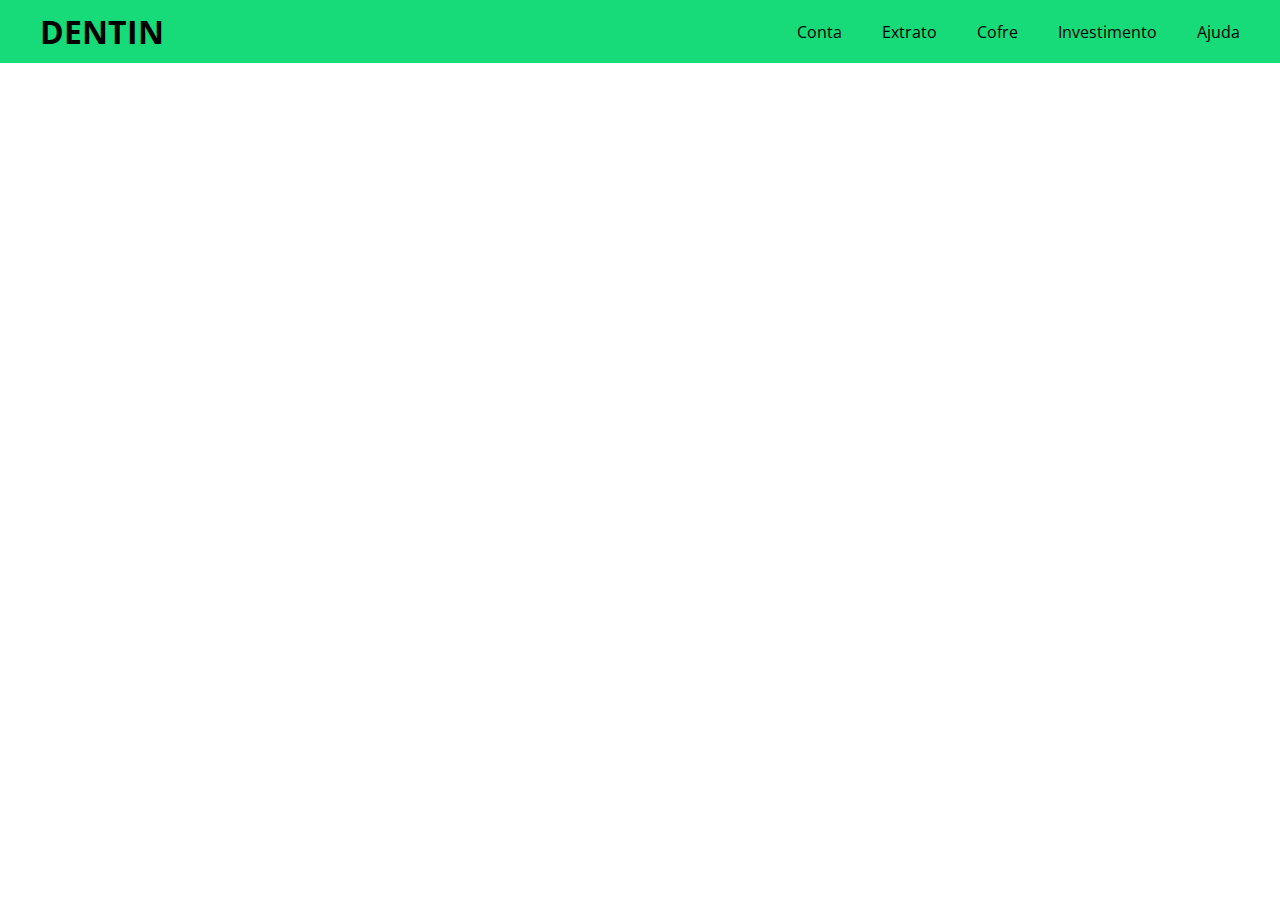
<file: BANCO/index.html>
<!DOCTYPE html>
<html lang="en">

<head>
    <meta charset="UTF-8">
    <meta http-equiv="X-UA-Compatible" content="IE=edge">
    <meta name="viewport" content="width=device-width, initial-scale=1.0">
    <link rel="stylesheet" href="./css/style.css">
    <style>
        @import url('https://fonts.googleapis.com/css2?family=Open+Sans:wght@600&display=swap');
        </style>
    <title>Dentin</title>
</head>

<body>
    <header>
        <h1>DENTIN</h1>
        <ul>
            <li>
                <a href="">Conta</a>
            </li>
            <li>
                <a href="">Extrato</a>
            </li>
            <li>
                <a href="">Cofre</a>
            </li>
            <li>
                <a href="">Investimento</a>
            </li>
            <li>
                <a href="">Ajuda</a>
            </li>
        </ul>
    </header>
</body>

</html>
</file>
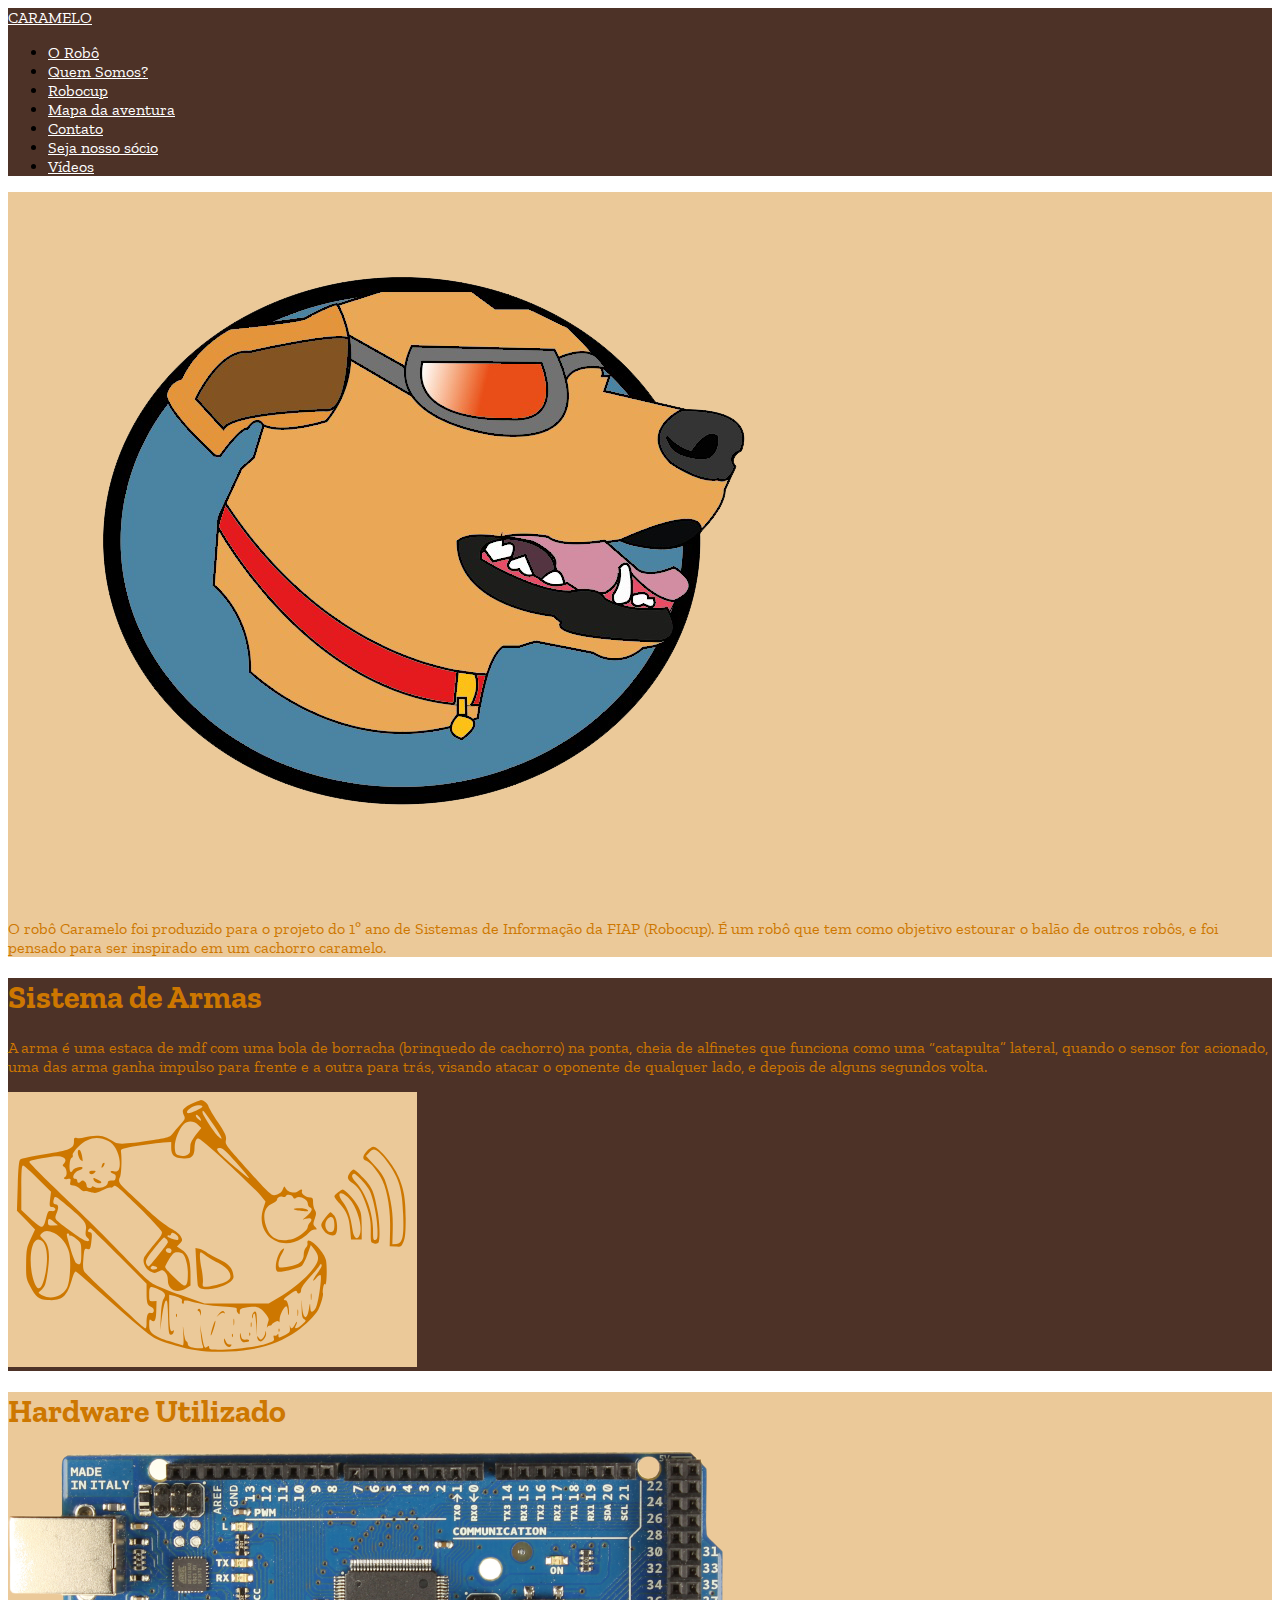
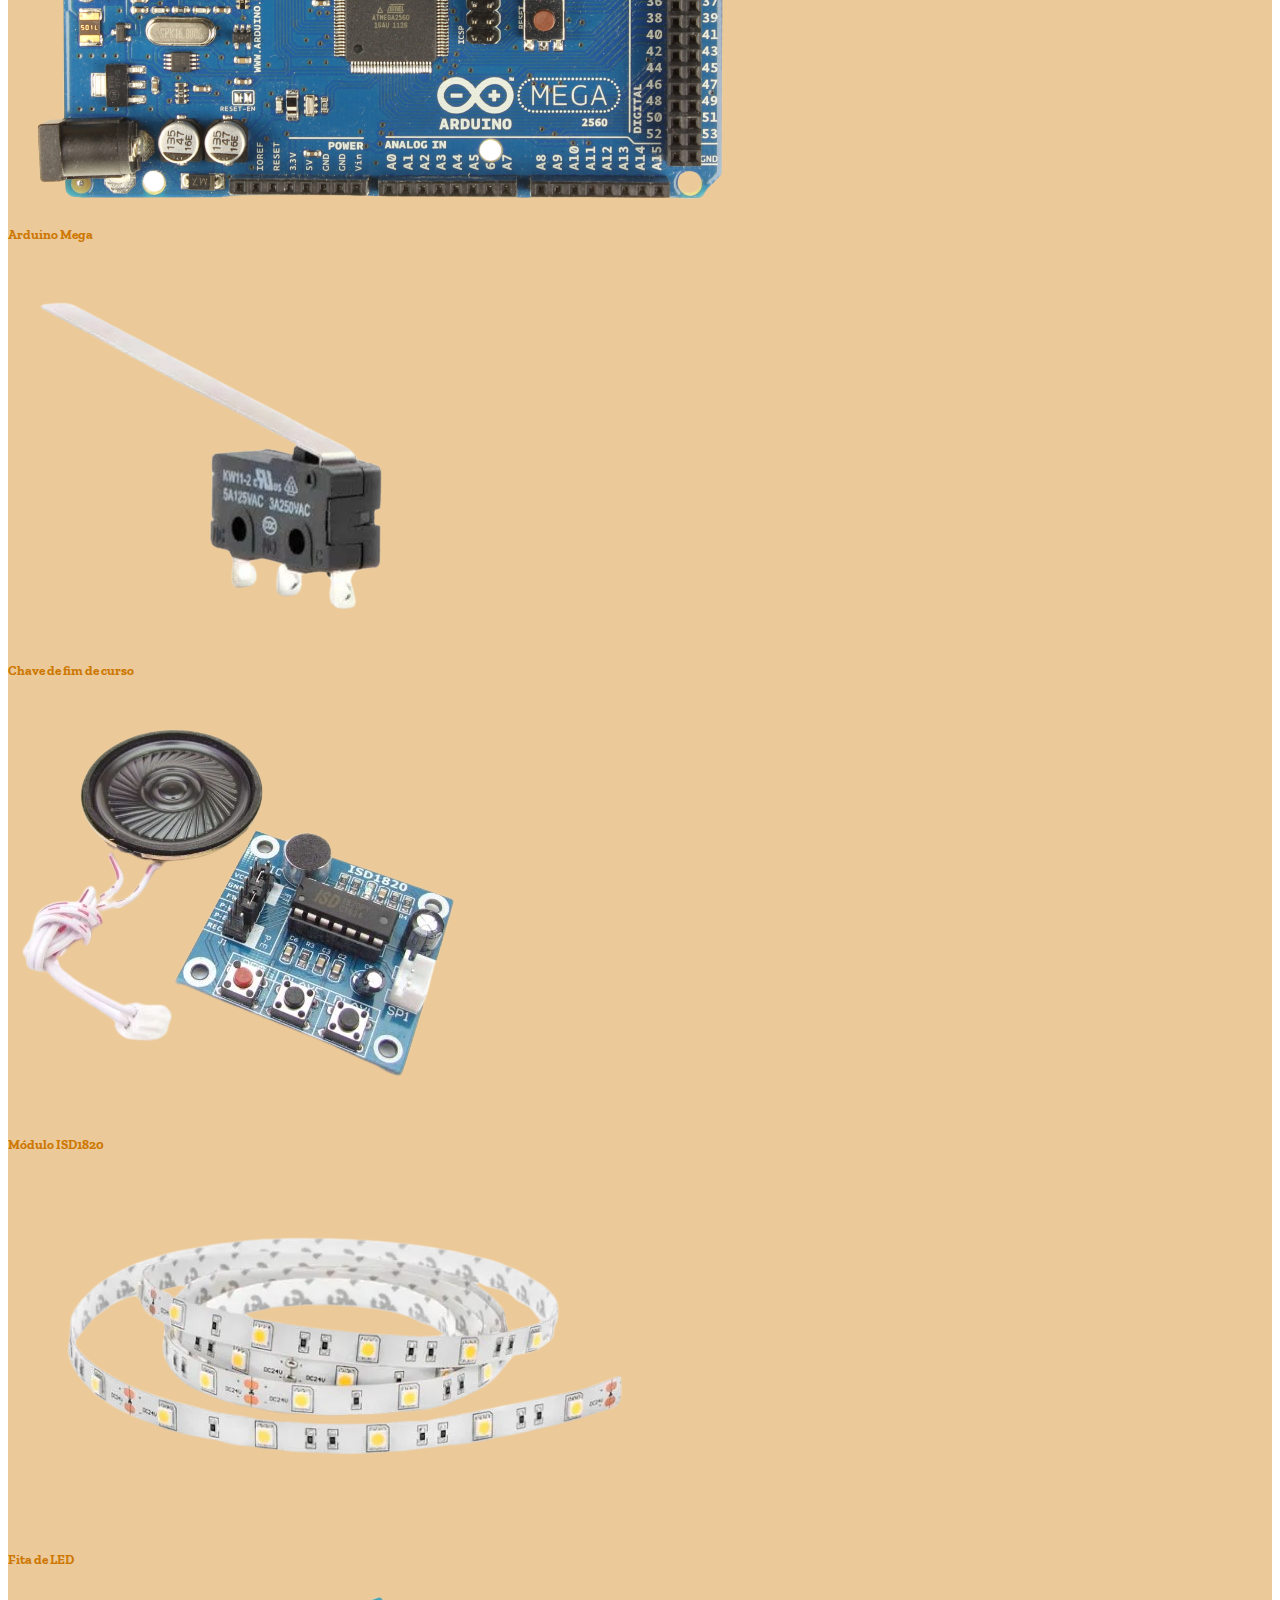
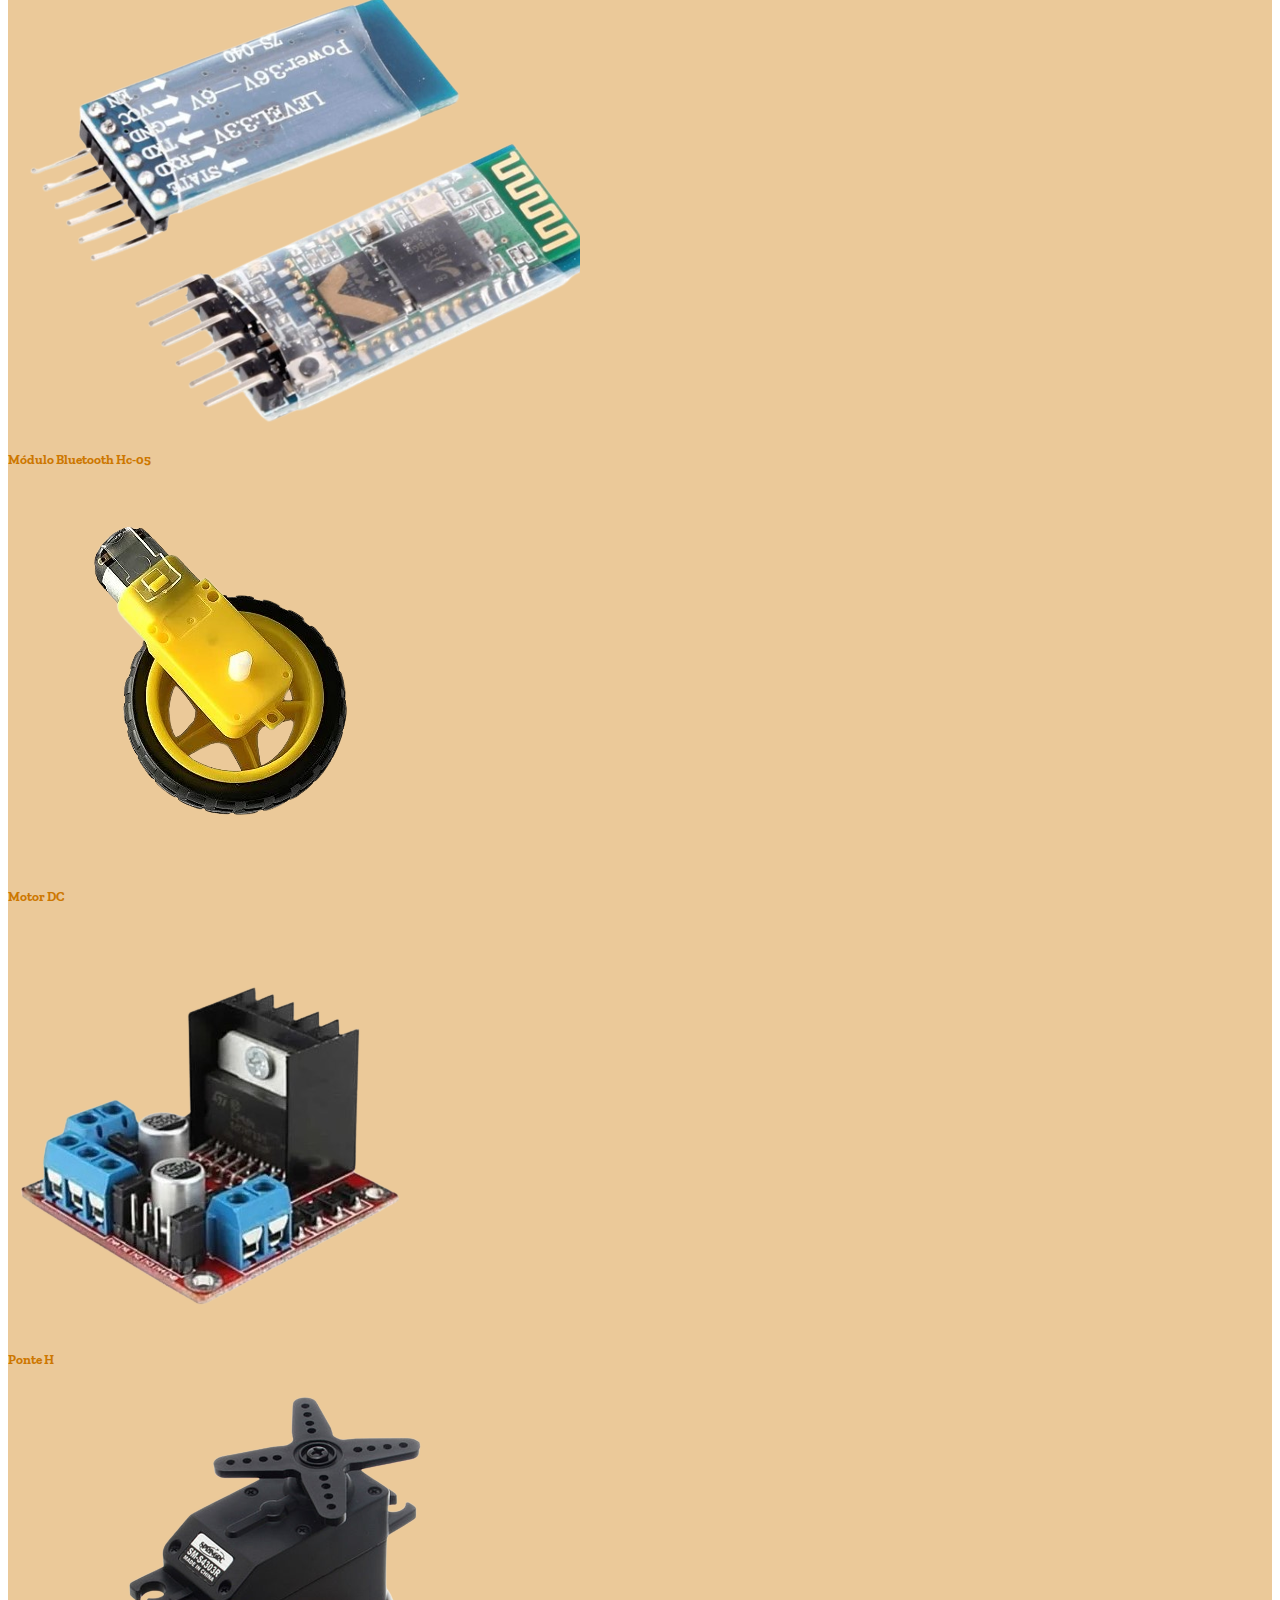
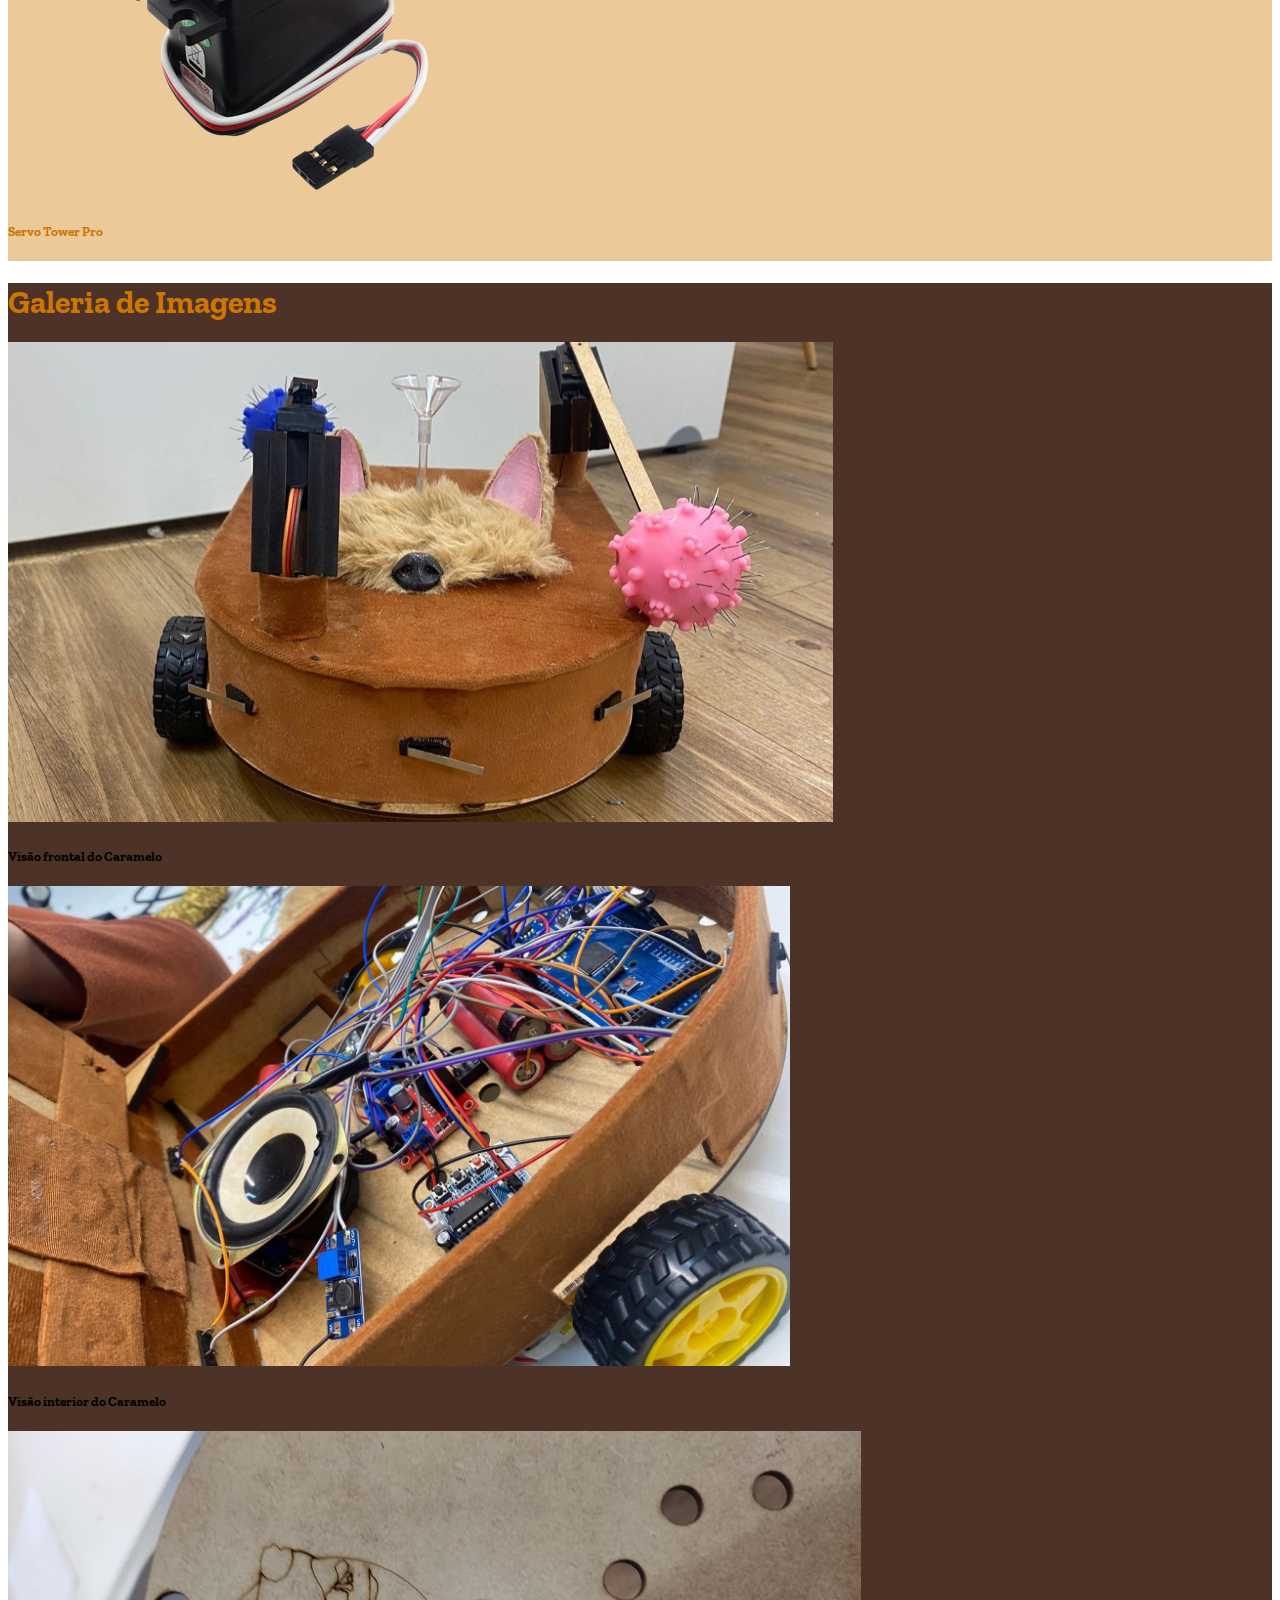
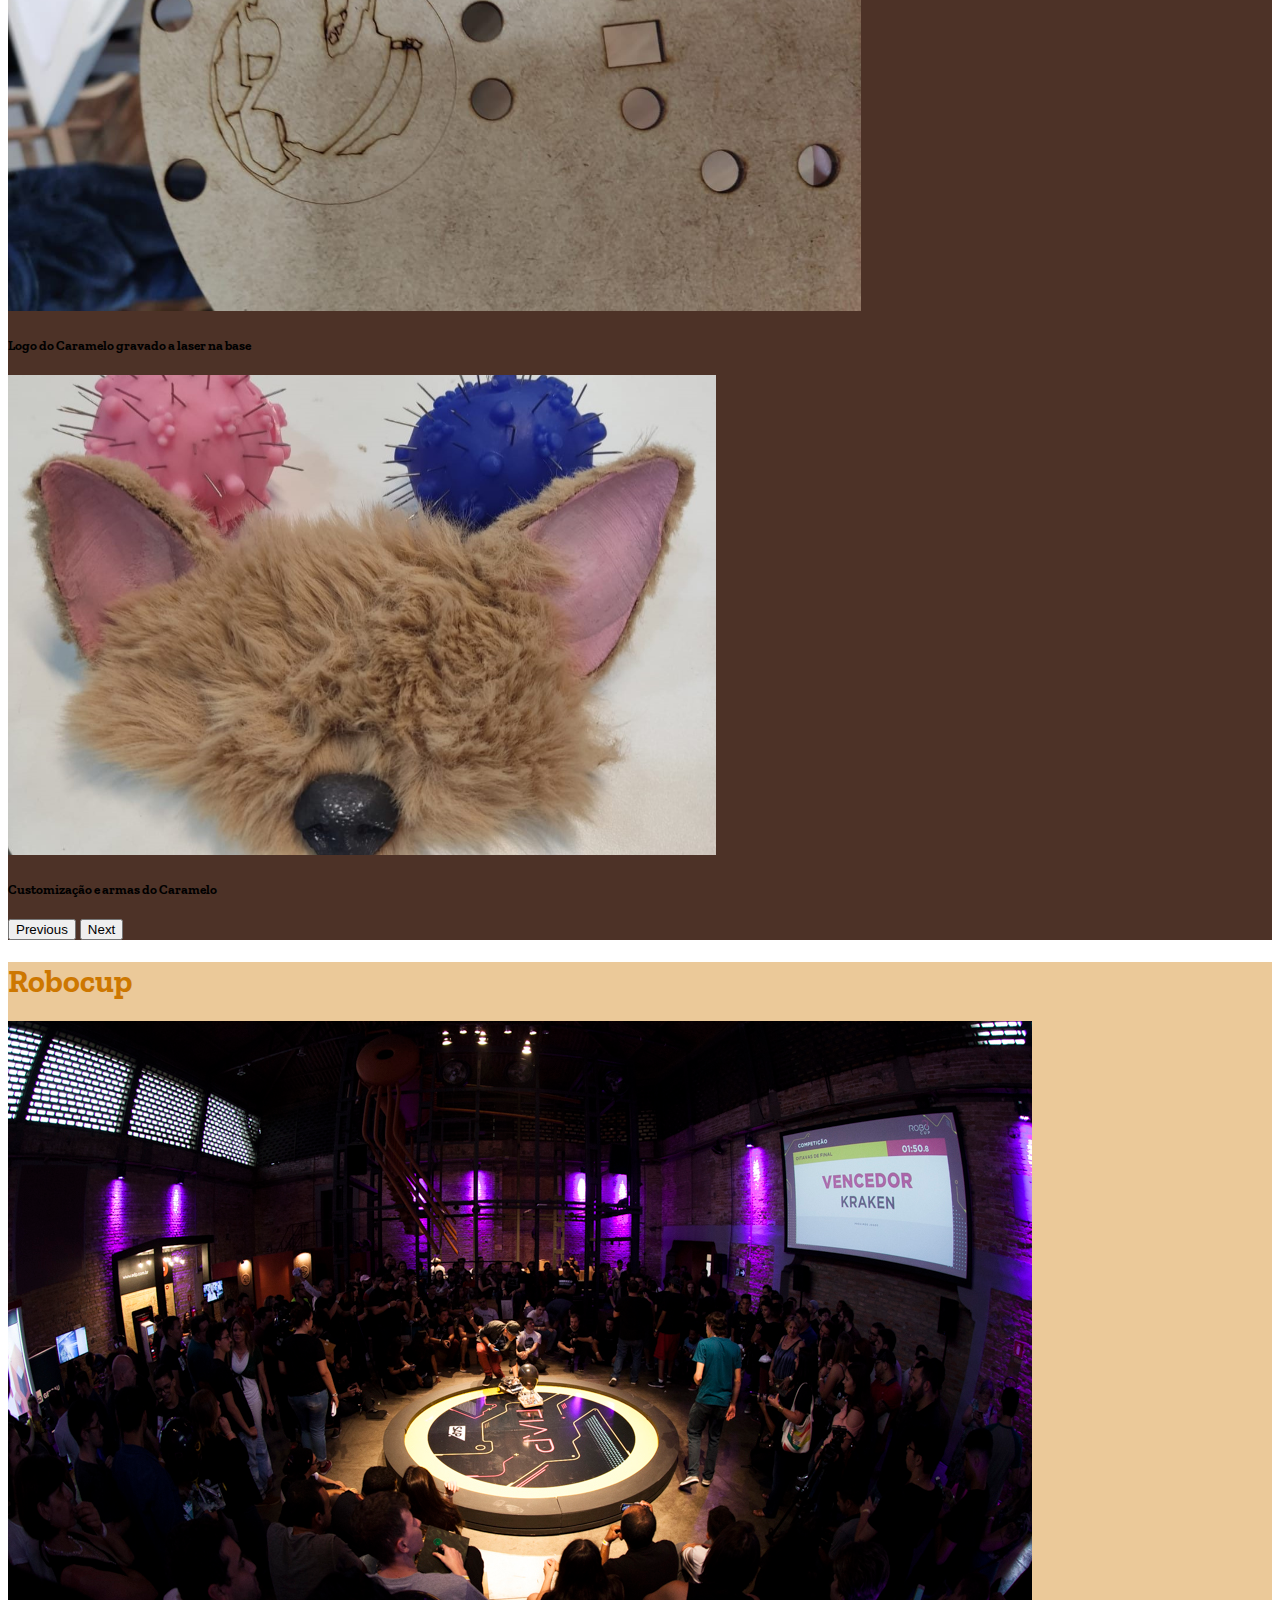
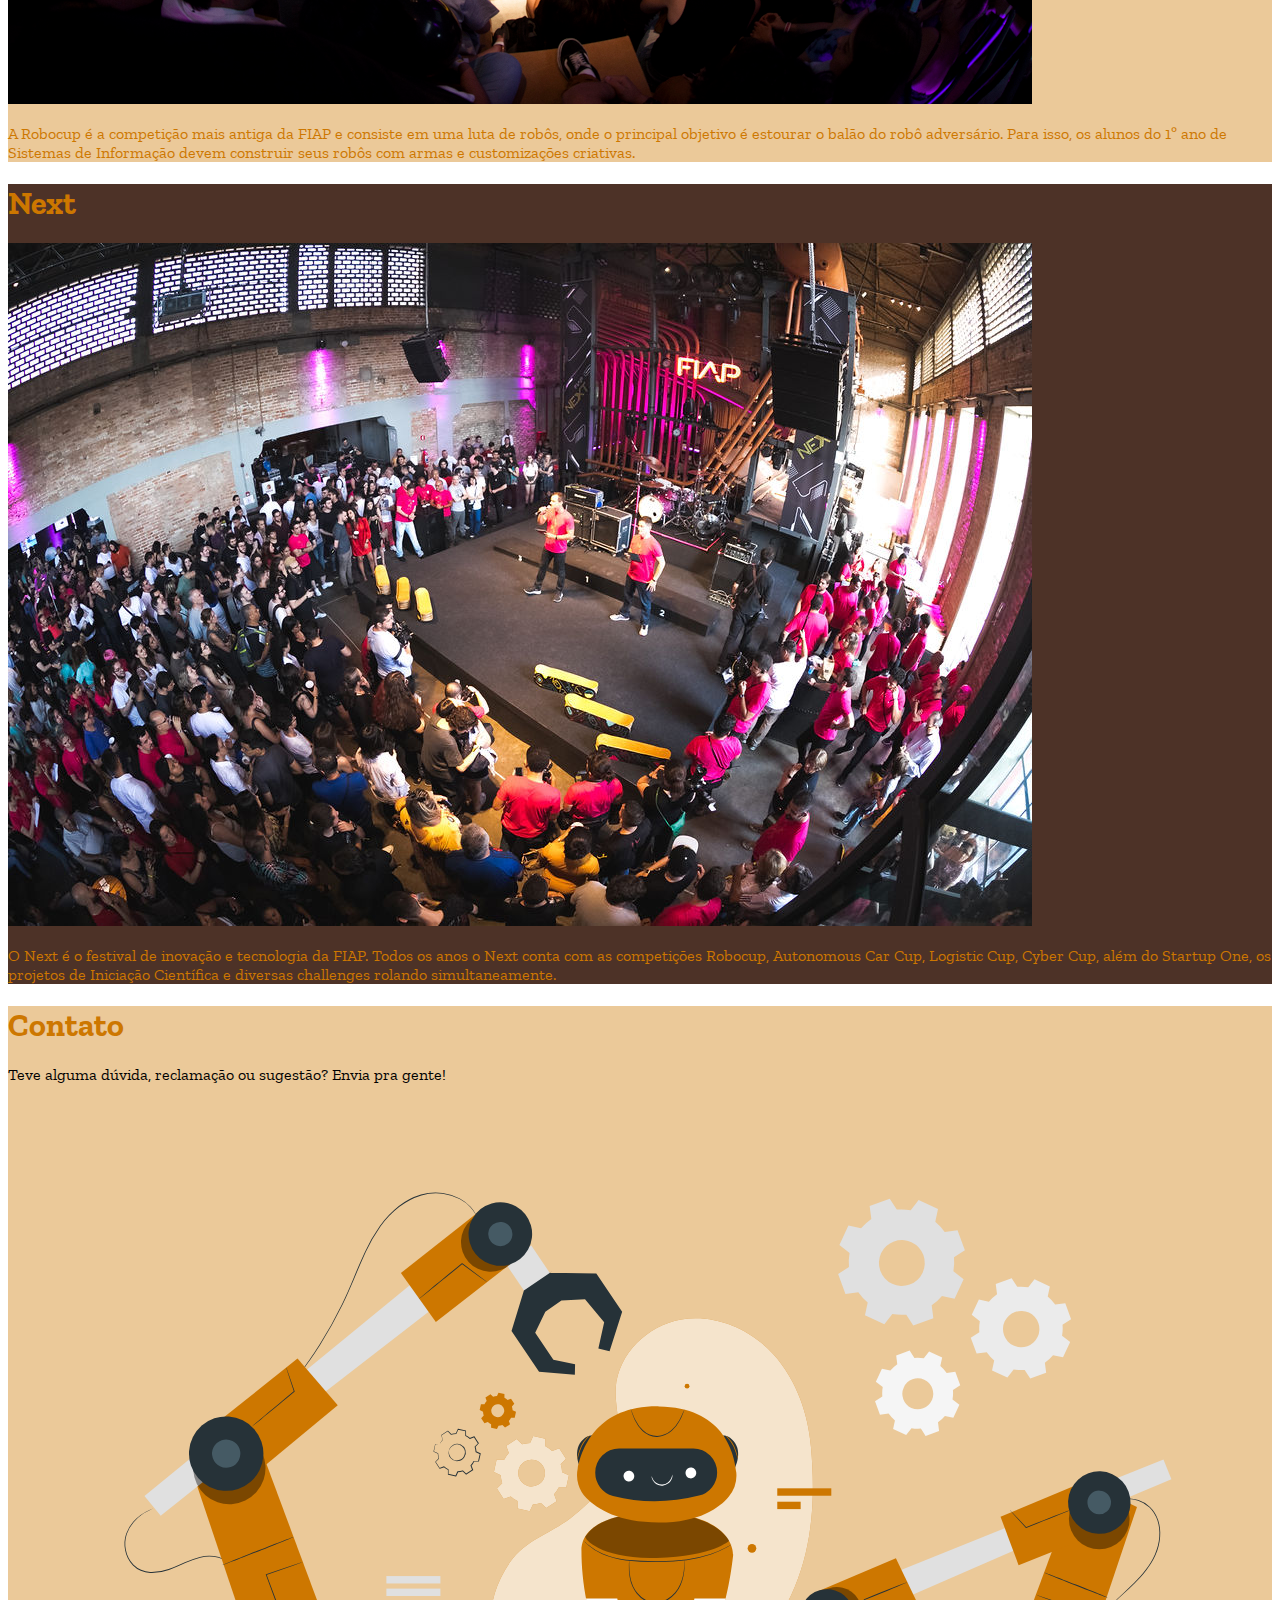
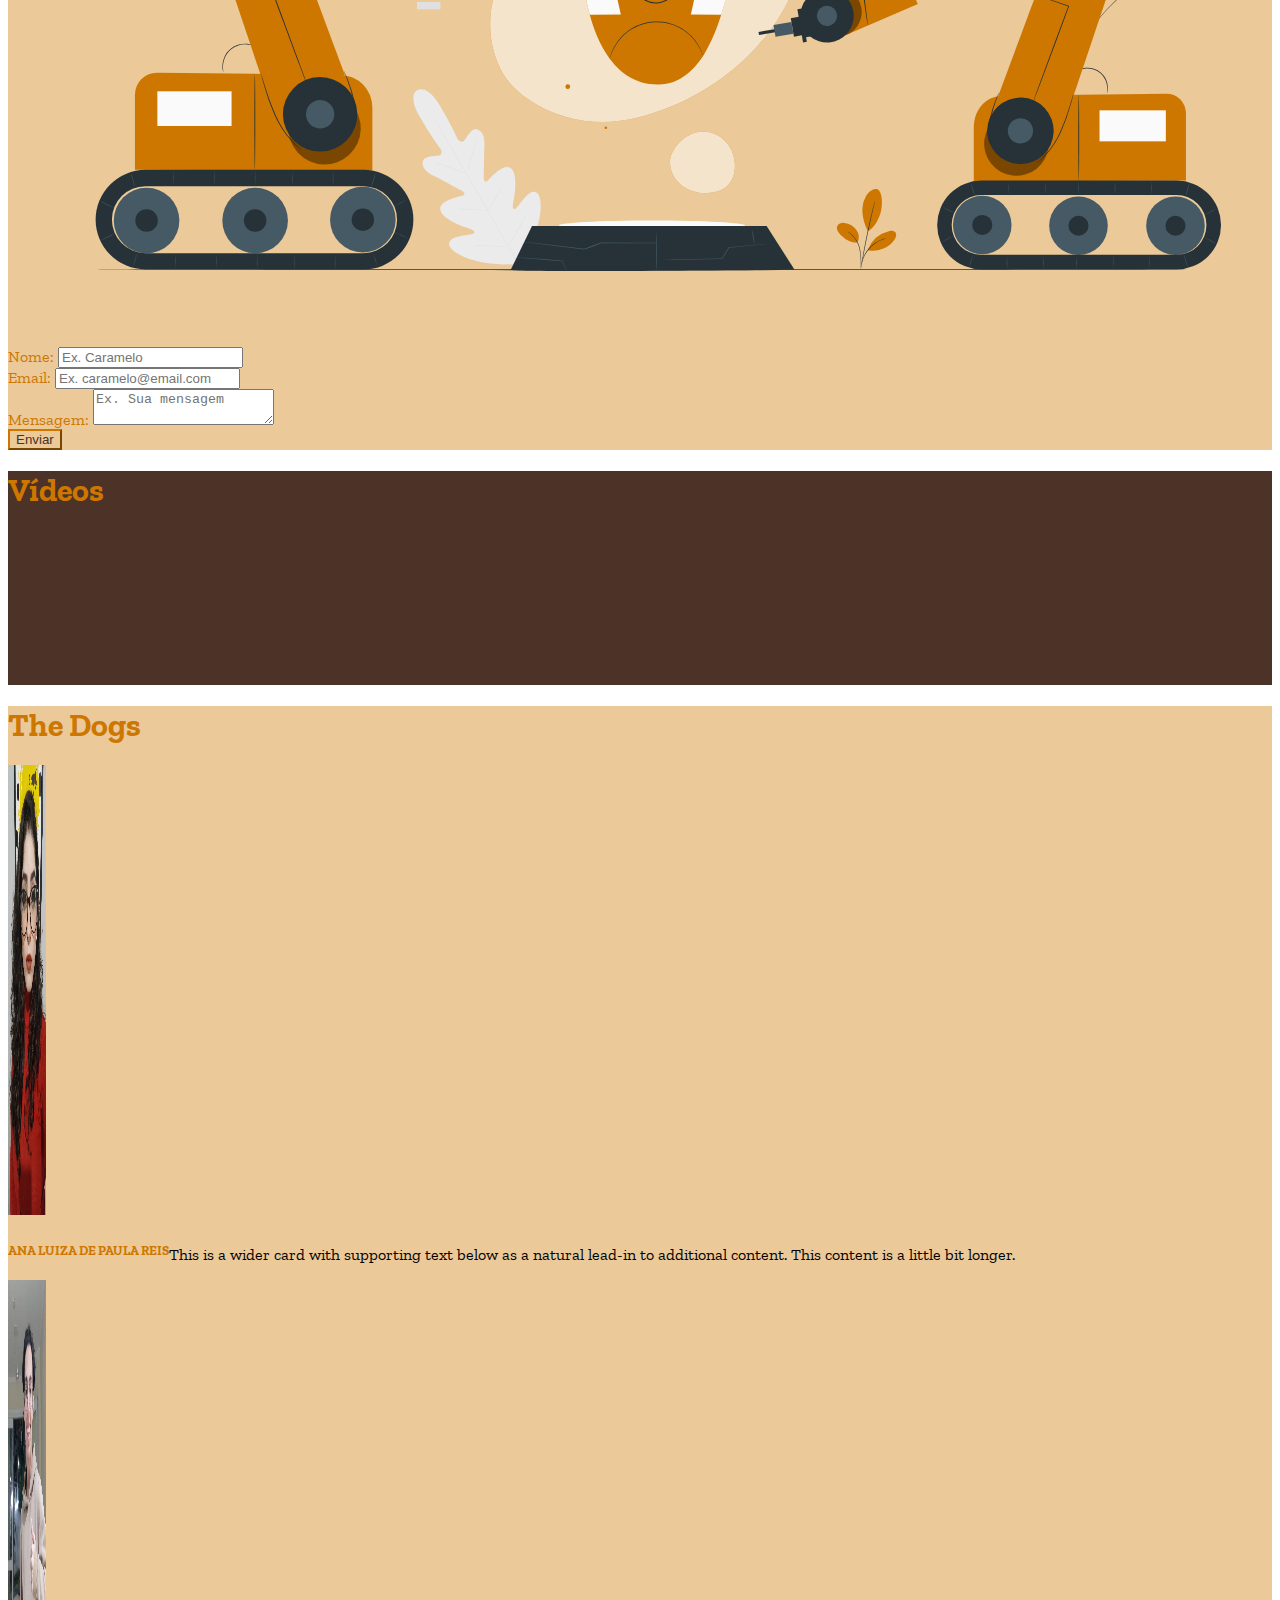
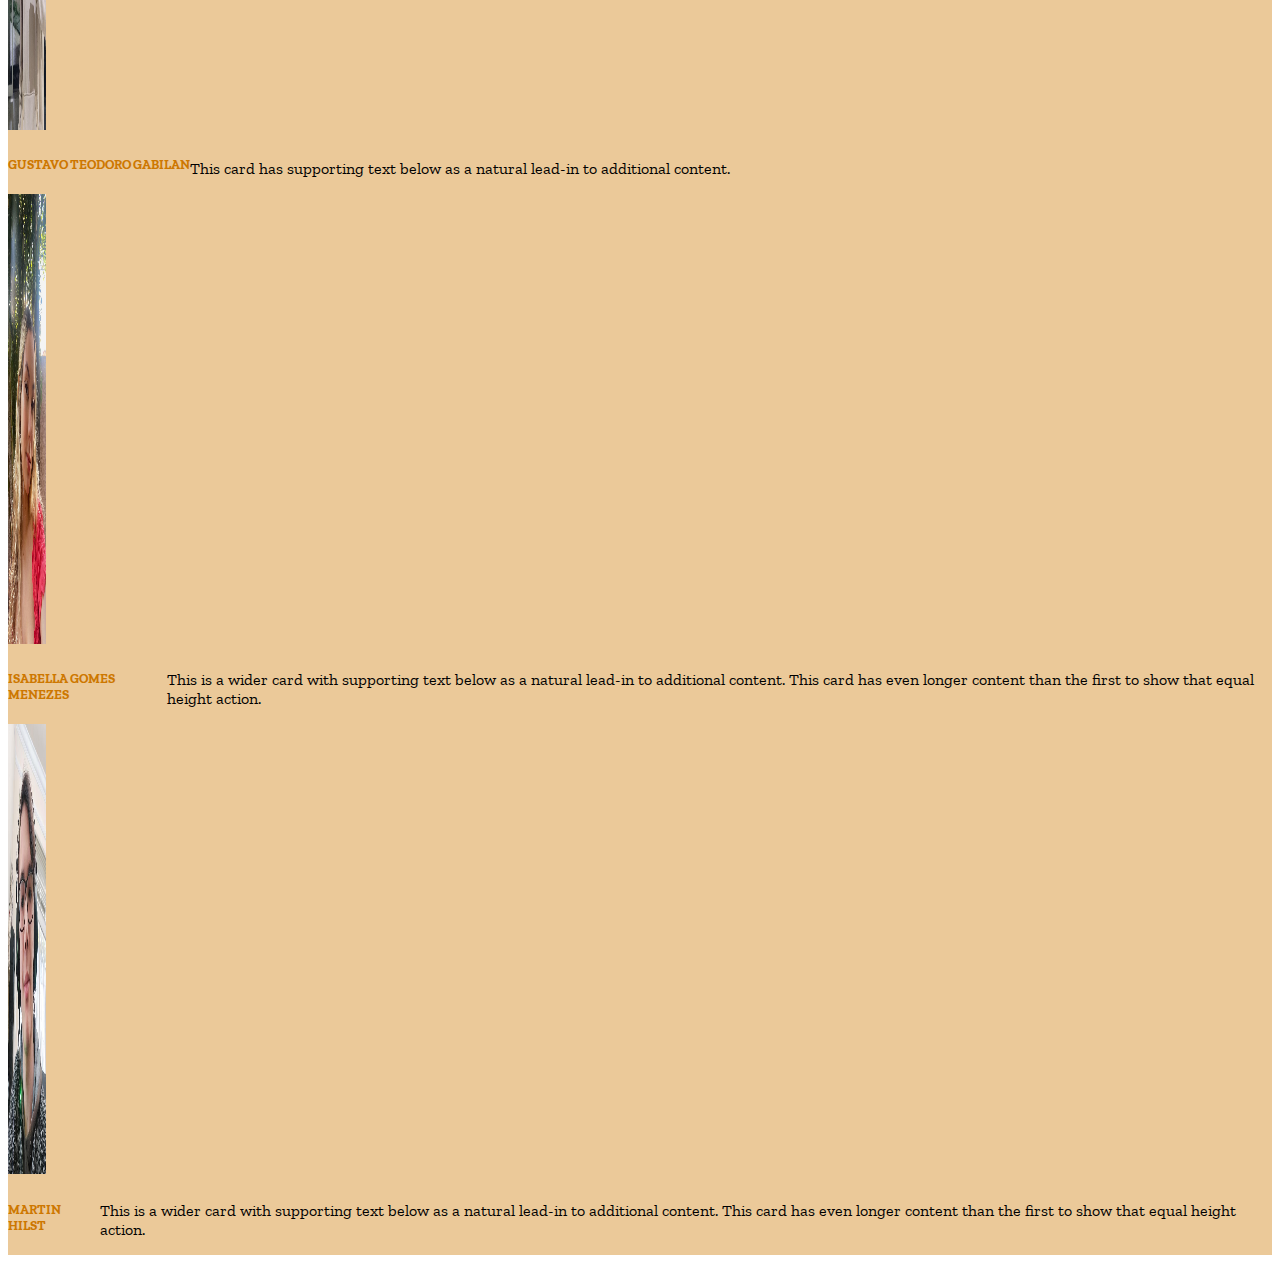
<file: Sprint3/index.html>
<!doctype html>
<html lang="en">

<head>
    <meta charset="utf-8">
    <meta name="viewport" content="width=device-width, initial-scale=1">
    <title>Caramelo</title>

    <!-- ICONE DA ABA -->
    <link rel="shortcut icon" href="./images/1695076808483.png" type="image/x-icon">

    <!-- GOOGLE FONTS -->
    <link rel="preconnect" href="https://fonts.googleapis.com">
    <link rel="preconnect" href="https://fonts.gstatic.com" crossorigin>
    <link href="https://fonts.googleapis.com/css2?family=Zilla+Slab:wght@700&display=swap" rel="stylesheet">

    <!-- Minha CSS -->
    <link rel="stylesheet" href="./css/styles.css">
    <!-- CSS padrão do BS -->
    <link href="https://cdn.jsdelivr.net/npm/bootstrap@5.3.2/dist/css/bootstrap.min.css" rel="stylesheet"
        integrity="sha384-T3c6CoIi6uLrA9TneNEoa7RxnatzjcDSCmG1MXxSR1GAsXEV/Dwwykc2MPK8M2HN" crossorigin="anonymous">
</head>

<body>
    <!-- HEADER -->
    <header class="container-fluid bg-marrom">
        <nav class="navbar navbar-expand-lg">
            <div class="container-fluid bg-marrom">

                <a class="navbar-brand text-white fs-1" href="#">
                    CARAMELO
                </a>

                <div class="collapse navbar-collapse justify-content-end" id="navbarNav">
                    <ul class="navbar-nav ms-auto gap-2">
                        <li class="nav-item">
                            <a class="nav-link text-white fs-5" href="#robo">O Robô</a>
                        </li>

                        <li class="nav-item">
                            <a class="nav-link text-white fs-5" href="#quemsomos">Quem Somos?</a>
                        </li>
                        <li class="nav-item">
                            <a class="nav-link text-white fs-5" href="#robocup">Robocup</a>
                        </li>
                        <li class="nav-item">
                            <a class="nav-link text-white fs-5" href="#socio">Mapa da aventura</a>
                        </li>
                        <li class="nav-item">
                            <a class="nav-link text-white fs-5" href="#contato">Contato</a>
                        </li>
                        <li class="nav-item">
                            <a class="nav-link text-white fs-5" href="#socio">Seja nosso sócio</a>
                        </li>
                        <li class="nav-item">
                            <a class="nav-link text-white fs-5" href="#video">Vídeos</a>
                        </li>
                    </ul>
                </div>
            </div>
        </nav>
    </header>

    <main class="container-fluid p-0">
        <section class="bg-caramelo row align-items-center m-0 p-4" id="robo">
            <div class="col-md-6 d-flex justify-content-center">
                <img class="img-fluid" src="./images/1695076808483.png" alt="Logo do robô caramelo">
            </div>
            <div class="col-md-6 text-center">
                <p class="fs-5 text-orange">O robô Caramelo foi produzido para o projeto do 1º ano de Sistemas de
                    Informação da FIAP (Robocup). É um robô que tem como objetivo estourar o balão de outros robôs, e
                    foi pensado para ser inspirado em um cachorro caramelo.
                </p>
            </div>
        </section>

        <section class="bg-marrom row align-items-center m-0 p-4" id="arma">
            <h1 class="text-orange align-self-start">Sistema de Armas</h1>
            <div class="col-md-6 text-center d-flex justify-content-center mt-2">
                <p class="fs-5 text-orange">A arma é uma estaca de mdf com uma bola de borracha (brinquedo de cachorro)
                    na ponta, cheia de alfinetes que funciona como uma “catapulta” lateral, quando o sensor for
                    acionado, uma das arma ganha impulso para frente e a outra para trás, visando atacar o oponente de
                    qualquer lado, e depois de alguns segundos volta. </p>
            </div>
            <div class="col-md-6 d-flex justify-content-center p-0 m-0">
                <img class="img-fluid bg-caramelo rounded-circle py-5 px-2" src="./images/base-atualizada-robô-cima.svg"
                    alt="Esboço da parte de cima do robô">
            </div>
        </section>

        <section class="bg-caramelo row align-items-center m-0 p-4" id="hardware">
            <h1 class="text-orange align-self-start mb-2">Hardware Utilizado</h1>

            <div class="row g-4">
                <div class="col-md-4 col-lg-3">
                    <div class="card h-100 align-items-center pt-4 shadow">
                        <img src="./images/arduino-mega-2560.png" class="card-img-top img-fluid align-self-center"
                            alt="Arduino mega">
                        <div class="card-body align-text-bottom">
                            <h5 class="card-title text-orange ">Arduino Mega</h5>
                        </div>
                    </div>
                </div>

                <div class="col-md-4 col-lg-3">
                    <div class="card h-100 align-items-center shadow">
                        <img src="./images/chave.png" class="card-img-top img-fluid" alt="Chave de fim de curso">
                        <div class="card-body">
                            <h5 class="card-title text-orange">Chave de fim de curso</h5>
                        </div>
                    </div>
                </div>

                <div class="col-md-4 col-lg-3">
                    <div class="card h-100 align-items-center shadow">
                        <img src="./images/isd1820.png" class="card-img-top img-fluid" alt="Módulo ISD1820">
                        <div class="card-body">
                            <h5 class="card-title text-orange">Módulo ISD1820</h5>
                        </div>
                    </div>
                </div>

                <div class="col-md-4 col-lg-3">
                    <div class="card h-100 align-items-center shadow">
                        <img src="./images/led.png" class="card-img-top img-fluid" alt="Fita de LED">
                        <div class="card-body">
                            <h5 class="card-title text-orange">Fita de LED</h5>
                        </div>
                    </div>
                </div>

                <div class="col-md-4 col-lg-3">
                    <div class="card h-100 align-items-center shadow pt-4">
                        <img src="./images/modulobluetooth.png" class="card-img-top img-fluid"
                            alt="Módulo Bluetooth Hc-05">
                        <div class="card-body">
                            <h5 class="card-title text-orange">Módulo Bluetooth Hc-05</h5>
                        </div>
                    </div>
                </div>

                <div class="col-md-4 col-lg-3">
                    <div class="card h-100 align-items-center shadow">
                        <img src="./images/motordc.png" class="card-img-top img-fluid" alt="Motor DC">
                        <div class="card-body">
                            <h5 class="card-title text-orange">Motor DC</h5>
                        </div>
                    </div>
                </div>

                <div class="col-md-4 col-lg-3">
                    <div class="card h-100 align-items-center shadow">
                        <img src="./images/ponteh.png" class="card-img-top img-fluid" alt="Ponte H">
                        <div class="card-body">
                            <h5 class="card-title text-orange">Ponte H</h5>
                        </div>
                    </div>
                </div>

                <div class="col-md-4 col-lg-3">
                    <div class="card h-100 align-items-center shadow pt-4">
                        <img src="./images/servo.png" class="card-img-top img-fluid" alt="Servo Tower Pro">
                        <div class="card-body">
                            <h5 class="card-title text-orange">Servo Tower Pro</h5>
                        </div>
                    </div>
                </div>
            </div>


        </section>

        <section class="bg-marrom m-0 p-4">

            <h1 class="text-orange align-self-start my-4">Galeria de Imagens</h1>

            <div class="container mb-3">
                <div id="carouselExampleAutoplaying" class="carousel slide" data-bs-ride="carousel">
                    <div class="carousel-inner">
                        <div class="carousel-item active">
                            <img src="./images/visao-frontal.jpeg" class="d-block w-100 h-50"
                                alt="Visão frontal do Caramelo">
                            <div class="carousel-caption d-none d-md-block">
                                <h5>Visão frontal do Caramelo</h5>
                            </div>
                        </div>
                        <div class="carousel-item">
                            <img src="./images/visao-interior.jpeg" class="d-block w-100"
                                alt="Visão interior do Caramelo">
                            <div class="carousel-caption d-none d-md-block">
                                <h5>Visão interior do Caramelo</h5>
                            </div>
                        </div>
                        <div class="carousel-item">
                            <img src="./images/logo-gravado.jpeg" class="d-block w-100"
                                alt="Logo do caramelo gravado a laser na base">
                            <div class="carousel-caption d-none d-md-block">
                                <h5>Logo do Caramelo gravado a laser na base</h5>
                            </div>
                        </div>
                        <div class="carousel-item">
                            <img src="./images/customizacao-e-arma.jpeg" class="d-block w-100"
                                alt="Customizacao e armas do Caramelo">
                            <div class="carousel-caption d-none d-md-block">
                                <h5>Customização e armas do Caramelo</h5>
                            </div>
                        </div>
                    </div>
                    <button class="carousel-control-prev" type="button" data-bs-target="#carouselExampleAutoplaying"
                        data-bs-slide="prev">
                        <span class="carousel-control-prev-icon" aria-hidden="true"></span>
                        <span class="visually-hidden">Previous</span>
                    </button>
                    <button class="carousel-control-next" type="button" data-bs-target="#carouselExampleAutoplaying"
                        data-bs-slide="next">
                        <span class="carousel-control-next-icon" aria-hidden="true"></span>
                        <span class="visually-hidden">Next</span>
                    </button>
                </div>
            </div>

        </section>

        <section class="bg-caramelo row align-items-center m-0 p-4" id="robocup">
            <h1 class="text-orange align-self-start my-4">Robocup</h1>
            <div class="col-md-6 p-3">
                <img src="./images/materiarobocup.jpg" alt="Imagem da Robocup de 2017" class="h-50 img-fluid rounded">
            </div>
            <div class="col-md-6 text-center">
                <p class="text-orange fs-5">A Robocup é a competição mais antiga da FIAP e consiste em uma luta de
                    robôs, onde o principal
                    objetivo é estourar o balão do robô adversário. Para isso, os alunos do 1º ano de Sistemas de
                    Informação devem construir seus robôs com armas e customizações criativas.</p>
            </div>
        </section>

        <section class="bg-marrom row align-items-center m-0 p-4 flex-md-row-reverse">
            <h1 class="text-orange align-self-start my-4">Next</h1>
            <div class="col-md-6 p-3">
                <img src="./images/Fiap_Next_2019-1624.jpg" alt="Next de 2019" class="h-50 img-fluid rounded">
            </div>
            <div class="col-md-6 text-center">
                <p class="text-orange fs-5">O Next é o festival de inovação e tecnologia da FIAP. Todos os anos o Next
                    conta com as competições Robocup, Autonomous Car Cup, Logistic Cup, Cyber Cup, além do Startup One,
                    os projetos de Iniciação Científica e diversas challenges rolando simultaneamente.</p>
            </div>
        </section>

        <section class="bg-caramelo row align-items-center m-0 p-4" id="contato">
            <h1 class="text-orange align-self-start my-4">Contato</h1>
            <p class="my-2 fs-4">Teve alguma dúvida, reclamação ou sugestão? Envia pra gente!</p>
            <div class="col-md-6">
                <img src="./images/robotics-animate.svg" alt="Robô com engrenagens e braços mecânicos em sua volta"
                    class="img-fluid">
            </div>
            <div class="col-md-6">

                <form name="contato" method="get">
                    <div class="row">
                        <div class="col-md-6 my-2">
                            <label for="nome" class="form-label text-orange">Nome: </label>
                            <input type="text" name="nome" id="nome" class="form-control" placeholder="Ex. Caramelo"
                                minlength="10" maxlength="70" required>
                        </div>

                        <div class="col-md-6 my-2">
                            <label for="email" class="form-label text-orange">Email: </label>
                            <input type="email" name="email" id="email" class="form-control"
                                placeholder="Ex. caramelo@email.com" required>
                        </div>


                        <div class="my-2">
                            <label for="mensagem" class="form-label text-orange">Mensagem: </label>
                            <textarea name="mensagem" id="mensagem" class="form-control"
                                placeholder="Ex. Sua mensagem"></textarea>
                        </div>
                        <div>
                            <button type="submit" class="btn btn-outline-orange">Enviar</button>
                        </div>


                    </div>
                </form>
            </div>
        </section>

        <section class="bg-marrom row align-items-center m-0 p-4" id="video">
            <h1 class="text-orange align-self-start my-4">Vídeos</h1>
            <video src="https://www.youtube.com/watch?v=Wg5nUkVNkAE" class="col-md-6"></video>
            <video src="https://www.youtube.com/watch?v=Wg5nUkVNkAE" class="col-md-6"></video>
        </section>

        <section class="bg-caramelo  align-items-center m-0 p-4">
            <h1 class="text-orange align-self-start my-4">The Dogs</h1>
            <div class="card-group grid gap-0 column-gap-3">
                <div class="card col-md-4 col-lg-3">
                    <img src="./images/Ana.jpeg" class="card-img-top img-group p-2 border rounded" alt="...">
                    <div class="card-body   row grid">
                        <h5 class="card-title text-orange">ANA LUIZA DE PAULA REIS</h5>
                        <p class="card-text">This is a wider card with supporting text below as a natural lead-in to
                            additional content. This content is a little bit longer.</p>
                    </div>
                </div>
                <div class="card col-md-4 col-lg-3">
                    <img src="./images/Gustavo.jpeg" class="card-img-top img-group p-2 border rounded" alt="...">
                    <div class="card-body   row grid">
                        <h5 class="card-title text-orange">GUSTAVO TEODORO GABILAN</h5>
                        <p class="card-text">This card has supporting text below as a natural lead-in to additional
                            content.</p>
                    </div>
                </div>
                <div class="card col-md-4 col-lg-3">
                    <img src="./images/Isabella.jpeg" class="card-img-top img-group p-2 border rounded" alt="...">
                    <div class="card-body row grid">
                        <h5 class="card-title text-orange">ISABELLA GOMES MENEZES</h5>
                        <p class="card-text">This is a wider card with supporting text below as a natural lead-in to
                            additional content. This card has even longer content than the first to show that equal
                            height action.</p>
                    </div>
                </div>
                <div class="card col-md-4 col-lg-3">
                    <img src="./images/Martin.jpeg" class="card-img-top img-group p-2 border rounded" alt="...">
                    <div class="card-body  row grid ">
                        <h5 class="card-title text-orange">MARTIN HILST</h5>
                        <p class="card-text">This is a wider card with supporting text below as a natural lead-in to
                            additional content. This card has even longer content than the first to show that equal
                            height action.</p>

                    </div>
                </div>
            </div>
        </section>
    </main>

    <!-- JS do BS -->
    <script src="https://cdn.jsdelivr.net/npm/bootstrap@5.3.2/dist/js/bootstrap.bundle.min.js"
        integrity="sha384-C6RzsynM9kWDrMNeT87bh95OGNyZPhcTNXj1NW7RuBCsyN/o0jlpcV8Qyq46cDfL" crossorigin="anonymous">
    </script>
</body>

</html>
</file>
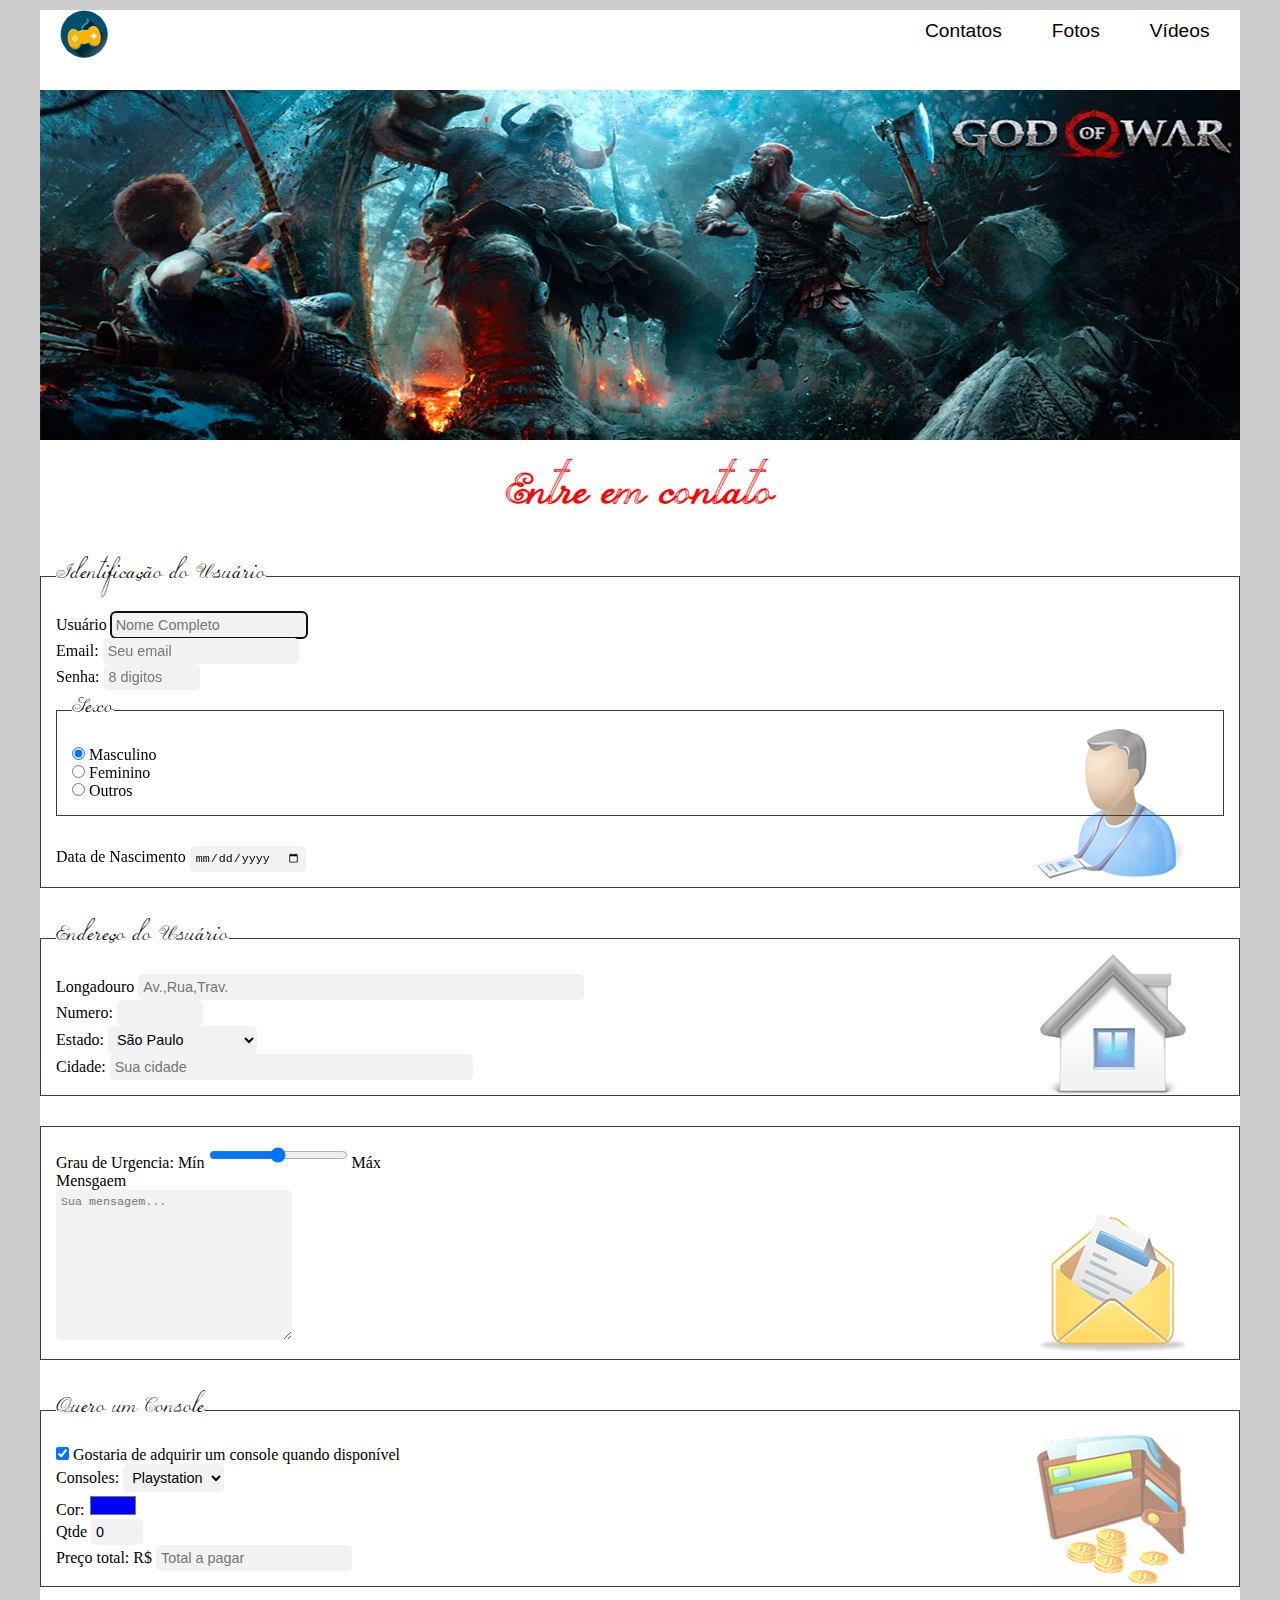
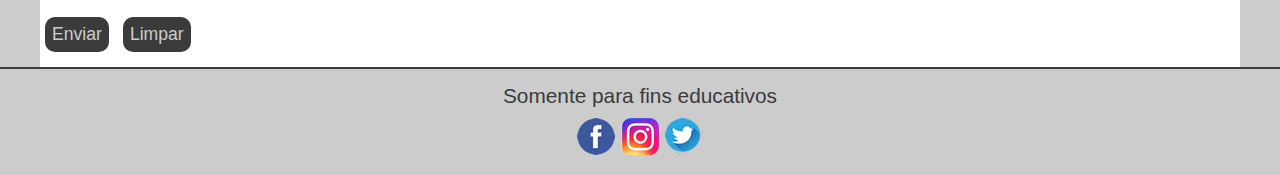
<file: HTML/Formulario/contatos.html>
<!DOCTYPE html>
<html lang="pt-br">

<head>
    <meta charset="UTF-8">
    <meta http-equiv="X-UA-Compatible" content="IE=edge">
    <meta name="viewport" content="width=device-width, initial-scale=1.0">
    <meta name="description" content="Aqui você irá encontrar conteúdos relacionados a jogos de video games">
    <meta name="keywords" content="games, xbox, playstation, play, play1, play2...">
    <link rel="shortcut icon" href="./img/favicon.ico" type="image/x-icon">
    <link rel="stylesheet" href="style.css">
    <title>Games</title>
</head>

<body>
    <div id="interface">
        <header id="topo">
            <img src="./img/logo.png" alt="Logo controle de vídeo games">

            <nav id="menu">
                <ul>
                    <li><a href="contato.html">Contatos</a></li>
                    <li><a href="fotos.html">Fotos</a></li>
                    <li><a href="videos.html">Vídeos</a></li>
                </ul>
            </nav>
        </header>
        <div id="banner-anime">
            <img src="./img/banner1.jpg" id="anime1" alt="Jogo do God of War">
            <img src="./img/banner2.jpg" id="anime2" alt="Jogo do God of War">
        </div>
        <h1>Entre em contato</h1>
        <form action="">
            <fieldset id="usuario">
                <legend>Identificação do Usuário</legend>
                <p>
                    <label for="cNome">Usuário</label>
                    <input type="text" name="nome" id="cNome" maxlength="50" placeholder="Nome Completo" required
                        autofocus>
                </p>

                <p>
                    <label for="cMail">Email:</label>
                    <input type="email" name="mail" id="cMail" maxlength="50" placeholder="Seu email" required>
                </p>

                <p>
                    <label for="cSenha">Senha:</label>
                    <input type="password" name="senha" id="cSenha" size="8" maxlenght="8" placeholder="8 digitos"
                        required>
                </p>

                <fieldset>
                    <legend>Sexo</legend>
                    <p>
                        <input type="radio" name="sexo" id="cMasc" checked>
                        <label for="cMasc">Masculino</label>
                    </p>
                    <p>
                        <input type="radio" name="sexo" id="cFem">
                        <label for="cFem">Feminino</label>
                    </p>
                    <p>
                        <input type="radio" name="sexo" id="cOutros">
                        <label for="cOutros">Outros</label>
                    </p>
                </fieldset>

                <p>
                    <label for="cNasc">Data de Nascimento</label>
                    <input type="date" name="nasc" id="cNasc">
                </p>
            </fieldset>

            <fieldset id="endereco">
                <legend>Endereço do Usuário</legend>
                <p>
                    <label for="cRua">Longadouro</label>
                    <input type="text" name="rua" id="cRua" size="50" maxlength="50" placeholder="Av.,Rua,Trav.">
                </p>
                <p>
                    <label for="cNum">Numero:</label>
                    <input type="number" name="num" id="cNum" min="0" max="99999">
                </p>
                <p>
                    <label for="cEst">Estado:</label>
                    <select name="est" id="cEst">
                        <option value="SP" selected>São Paulo</option>
                        <option value="RJ">Rio de Janeiro</option>
                        <option value="MG">Minas Gerais</option>
                        <option value="ES">Espirito Santos</option>
                        <option value="SC">Santa Catarina</option>
                        <option value="PR">Paraná</option>
                        <option value="RS">Rio Grande do Sul</option>
                    </select>
                </p>

                <p>
                    <label for="cCid">Cidade:</label>
                    <input type="text" name="cid" id="cCid" size="40" maxlength="40" placeholder="Sua cidade">
                </p>
            </fieldset>
            <fieldset id="mensagem">
                <label for="cUrg">Grau de Urgencia:</label>
                Mín <input type="range" name="urg" id="cUrg" min="0" max="10" step="1"> Máx

                <p><label for="cMsg">Mensgaem</label></p>
                <p>
                    <textarea name="msg" id="cMsg" cols="30" rows="10" placeholder="Sua mensagem..."></textarea>
                </p>
            </fieldset>

            <fieldset id="pedido">
                <legend>Quero um Console</legend>
                <p>
                    <input type="checkbox" name="ped" id="cPed" checked>
                    <label for="cPed">Gostaria de adquirir um console quando disponível</label>
                </p>

                <p>
                    <label for="cCons">Consoles:</label>
                    <select name="game" id="cCons">
                        <option value="PS">Playstation</option>
                        <option value="Xbox">Xbox</option>
                        <option value="Nintendo">Nintendo</option>
                    </select>
                </p>

                <p>
                    <label for="cCor">Cor:</label>
                    <input type="color" name="cor" id="cCor" value="#0000ff">
                </p>

                <p>
                    <label for="cQtde">Qtde</label>
                    <input type="number" name="qtde" id="cQtde" min="0" max="5" value="0">
                </p>

                <p>
                    <label for="cTot">Preço total: R$</label>
                    <input type="text" name="tot" id="cTot" placeholder="Total a pagar" readonly>
                </p>

            </fieldset>

            <button type="submit" name="enviar" class="btn">Enviar</button>
            <button type="reset" name="limpar" class="btn">Limpar</button>
        </form>
    </div>
    <footer id="rodape">
        <p>Somente para fins educativos</p>
        <p>
            <a href="https://www.facebook.com/?locale=pt_BR" target="_blank"> <img src="img/logo-face.png" alt=""> </a>
            <a href="https://www.instagram.com/" target="_blank"> <img src="img/logo-instagram.png" alt=""> </a>
            <a href="https://twitter.com" target="_blank"> <img src="img/logo-twitter.png" alt=""> </a>
        </p>
    </footer>
</body>

</html>
</file>
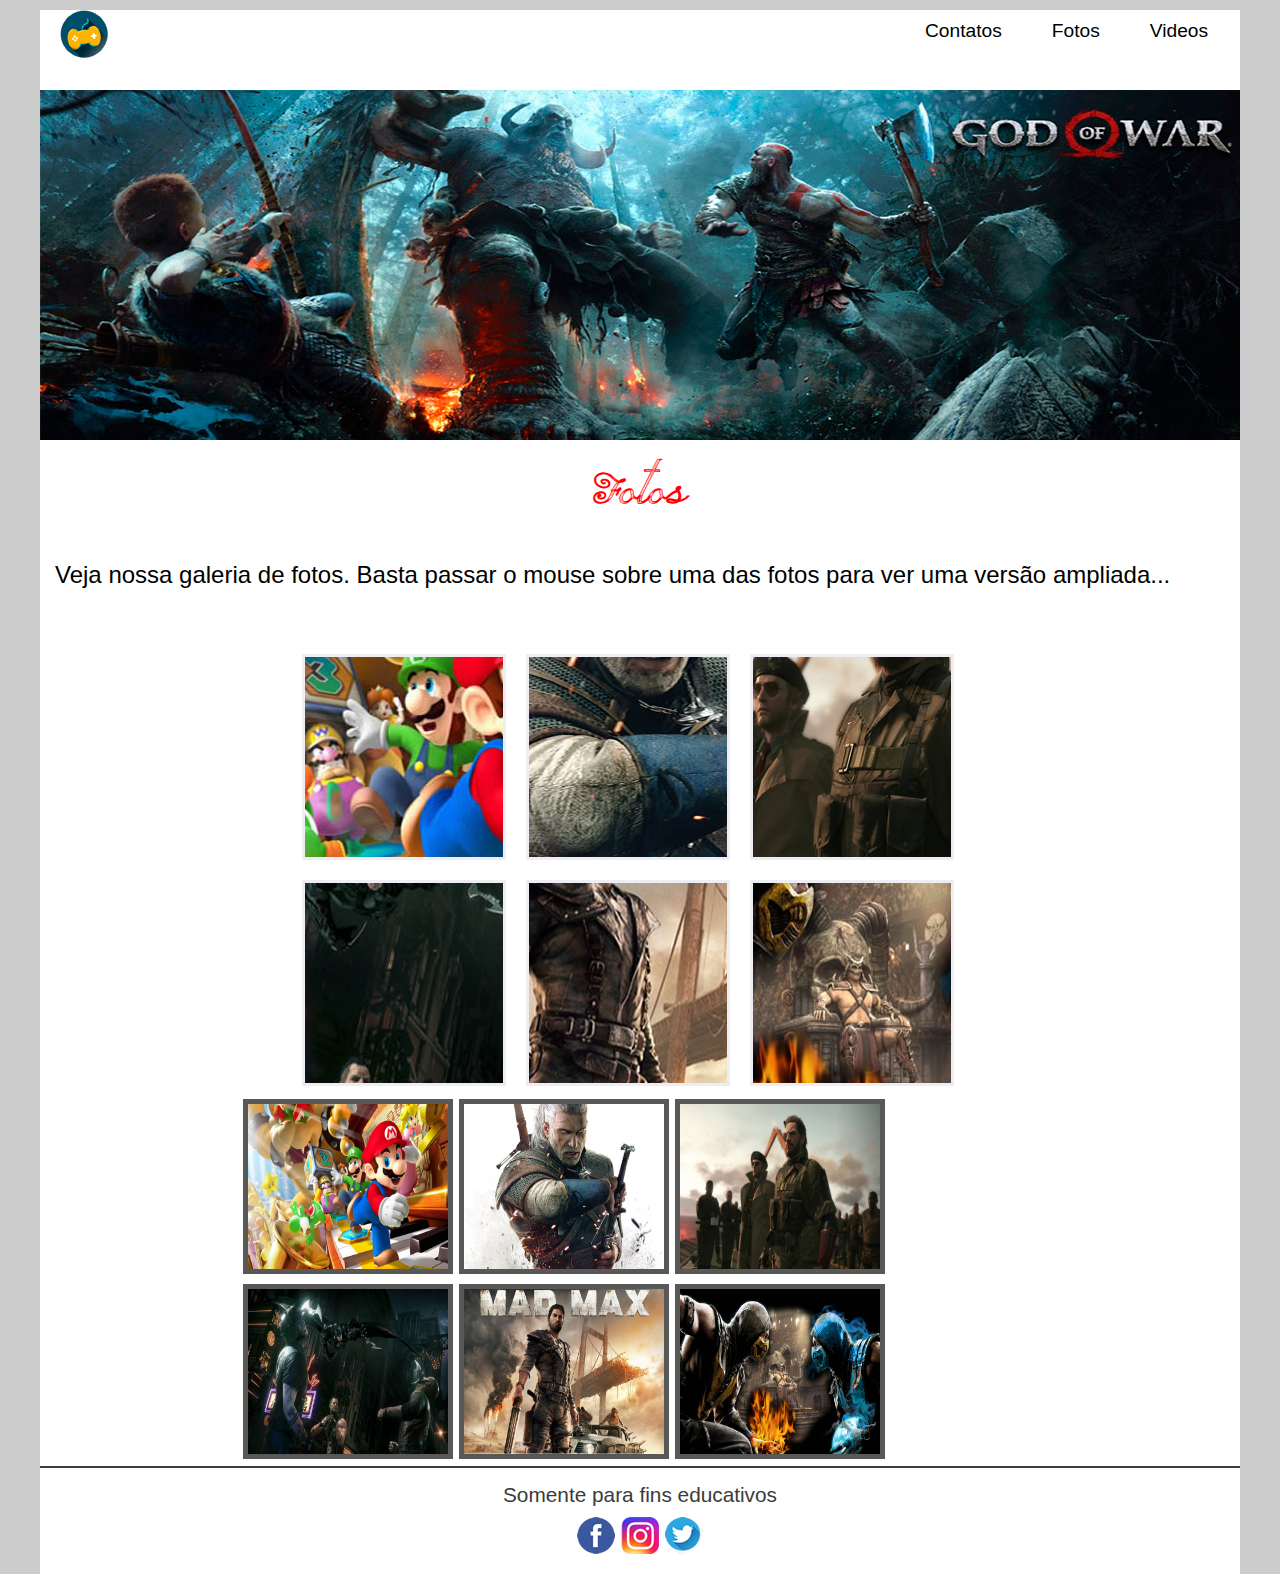
<file: HTML/Formulario/fotos.html>
<!DOCTYPE html>
<html lang="en">
<head>
    <meta charset="UTF-8">
    <meta http-equiv="X-UA-Compatible" content="IE=edge">
    <meta name="viewport" content="width=device-width, initial-scale=1.0">
    <meta name="description" content="Aqui você irá encontrar conteúdos relacionados a jogos de vídeo games">
    <meta name="keywords" content="games, xbox, playstation, play, play1, play2........">
    <link rel="shortcut icon" href="img/favicon.ico" type="image/x-icon">
    <link rel="stylesheet" href="style.css">
    <title>Games</title>
</head>
<body>
    <div id="interface"> <!--logo e menus  (header)--> 
        <header id="topo">
            <img src="img/logo.png" alt="Logo controle de video games">

        <nav id="menu">
            <ul><!--lista não ordenada-->

                <li><a href="contatos.html">Contatos</a></li>
                <li><a href="fotos.html">Fotos</a></li>
                <li><a href="videos.html">Videos</a></li>

            </ul>
        </nav>
        </header>
        <div id="banner-anime">
            <img src="img/banner1.jpg" alt="jogo god of war" id="anime1">
            <img src="img/banner2.jpg" alt="jogo god of war" id="anime2">
        </div>
        <h1>Fotos</h1>

        <section id="galeria1">

            <p>Veja nossa galeria de fotos. Basta passar o mouse sobre uma das fotos para ver uma versão ampliada...</p>
            <ul id="album-fotos">
                <li class="foto1"> <span class="galeria">Mario Bros</span> </li>
                <li class="foto2"> <span class="galeria">The Witcher</span> </li>
                <li class="foto3"> <span class="galeria">Metal Gear Solid V</span> </li>
                <li class="foto4"> <span class="galeria">Batman</span> </li>
                <li class="foto5"> <span class="galeria">Mad Max</span> </li>
                <li class="foto6"> <span class="galeria">Mortal Kombat</span> </li>
            </ul>
        </section>

        <section id="galeria2">
            <ul id="galeria-foto">
                <li class="aumentar"> <img src="img/galeria1.jpg" alt=""> </li>
                <li class="aumentar"> <img src="img/galeria2.jpg" alt=""> </li>
                <li class="aumentar"> <img src="img/galeria3.jpg" alt=""> </li>
                <li class="aumentar"> <img src="img/galeria4.jpg" alt=""> </li>
                <li class="aumentar"> <img src="img/galeria5.jpg" alt=""> </li>
                <li class="aumentar"> <img src="img/galeria6.jpg" alt=""> </li>
            </ul>
        </section>

        <footer id="rodape">
            <p>Somente para fins educativos</p>
            <p>
                <a href="https://www.facebook.com/?locale=pt_BR" target="_blank"> <img src="img/logo-face.png" alt=""> </a>
                <a href="https://www.instagram.com/" target="_blank"> <img src="img/logo-instagram.png" alt=""> </a>
                <a href="https://twitter.com" target="_blank"> <img src="img/logo-twitter.png" alt=""> </a>
            </p>
        </footer>

    
</body>
</html>
</file>
<file: BANCO/css/style.css>
* {
    margin: 0;
    padding: 0;
}

html{
    font-family: 'Open Sans', sans-serif;
}

header{
    background-color: rgb(23, 218, 120);
    padding: 10px;
    display: flex;
    align-items: center;
    justify-content: space-between;

}

h1{
    margin-left: 30px;
}

ul{
    display: flex;
    align-items: center;
    justify-content: space-evenly;
    gap: 40px;
    margin-right: 30px;
    list-style-type: none;
}

a{
    text-decoration: none;
    color: black;
}

a:hover{
    color: white;
    transition: 0.5s;
}
</file>
<file: Sprint3/css/styles.css>
:root{
    --color-brown: #4d3227;
    --color-orange: #cd7700;
    --color-caramelo: #ebc999;
    --color-white: #fff;
    --font-body:'Zilla Slab', serif;
}

body{
    font-family: var(--font-body) !important;
}

.bg-marrom{
    background-color: var(--color-brown);
}

.text-orange{
    color: var(--color-orange) !important;
}

.bg-caramelo{
    background-color: var(--color-caramelo);
}

.text-white{
    color:var(--color-white);
}

.card-body{
    display: flex;
    align-items: flex-end;
}

.carousel-item > img{
    max-height: 30em;
}

.btn-outline-orange{
    border-color: var(--color-orange) !important; 
    background-color: transparent !important;
    color: var(--color-brown) !important;
}

.img-group{
    width: 3vw;
    height: 50vh;
}
</file>
<file: HTML/Formulario/style.css>
@charset "UTF-8";

@font-face {
    font-family: titulo;
    src: url(fontes/Loopi.otf);
}


* {
    margin: 0;
    padding: 0;
    border: 0;
}

body {
    background: #ccc;
}

#interface {
    background: #fff;
    width: 1200px;
    margin: 0 auto;
}

#topo {
    height: 70px;

}

#topo {
    margin: 10px 20px;
}

#menu {
    display: block;
    position: absolute;
    width: 800px;
    top: 20px;
    left: 900px;
}

#menu ul {
    list-style: none;
    font-size: 1.2em;
    ;
    font-family: 'Franklin Gothic Medium', 'Arial Narrow', Arial, sans-serif;
    margin: 0px;
    padding: 0px;

}


#menu li {
    float: left;
}

#menu li a {
    color: #000000;
    text-decoration: none;
    margin: 0px;
    padding: 5px 25px;
}

#menu li a:hover {
    color: aqua;
    text-decoration: underline;
}

#banner-anime {
    position: relative;
    display: inline-block;
    width: 100%;
    height: 350px;
    margin: 0px;
}


#anime1,
#anime2 {
    max-width: 100%;
    height: auto;

}

#banner-anime img {
    position: absolute;
    transition-property: opacity;
    transition-duration: 1s;
}

#anime1,
#anime2:hover {
    opacity: 1;
}

#anime1:hover,
#anime2 {
    opacity: 0;
}

h1 {
    font-family: titulo;
    color: #ff0101;
    font-size: 3em;
    text-align: center;
    margin: 15px;
}

#contato {
    width: 1000px;
    margin: auto;
    font-family: 'Franklin Gothic Medium', 'Arial Narrow', Arial, sans-serif;
    font-size: 1.2em;

}

input,
textarea,
select {
    font-size: 0.9em;
    background: #f3f2f2;
    border-radius: 5px;
    padding: 5px;

}

#cCor {
    background: none;
    padding: 0px;

}

legend {
    color: #000000;
    font-family: titulo;
    font-size: 1.5em;

}

fieldset {
    border: 1px solid #3a3b3b;
    padding: 15px;
    margin-bottom: 30px;
}

#sexo {
    width: 250px;

}

#contato p {
    padding: 5px;
}

#usuario {
    background: url(img/icontato.png) no-repeat 95% 95%;
}


#endereco {
    background: url(img/iendereco.png) no-repeat 95% 95%;
}

#mensagem {
    background: url(img/imensagem.png) no-repeat 95% 95%
}

#pedido {
    background: url(img/ipgto.png) no-repeat 95% 95%
}

.btn {
    background: #3a3b3b;
    color: #ccc;
    font-size: 1.1em;
    padding: 7px;
    margin: 0px 5px 15px;
    border-radius: 10px;
}

#botao {
    text-align: center;
}

#rodape {
    border-top: 2px solid #3a3b3b;
    padding: 5px;
    clear: both;

}

#rodape p {
    text-align: center;
    color: #3a3b3b;
    font-family: 'Gill Sans', 'Gill Sans MT', Calibri, 'Trebuchet MS', sans-serif;
    font-size: 1.3em;
    margin: 10px 5px;
}

#rodape a {
    text-decoration: none;
}

/*pagina de fotos*/

#galeria1 P {
    font-family: 'Gill Sans', 'Gill Sans MT', Calibri, 'Trebuchet MS', sans-serif;
    font-size: 1.5em;
    padding: 5px 15px;
}

#album-fotos {
    width: 696px;
    margin: 0 auto;
    padding: 50px;
    list-style: none;

}

#album-fotos li {
    float: left;
    width: 198px;
    height: 200px;
    margin: 10px;
    border: 3px solid #ededf3;
    background: #ededf3;
}

#album-fotos li .galeria {
    opacity: 0;
    color: #f3f2f2;
    background: rgba(0, 0, 0, 0.5);
    font-size: 0.9em;
    font-family: 'Gill Sans', 'Gill Sans MT', Calibri, 'Trebuchet MS', sans-serif;
    padding: 5px;
    line-height: 370px;
}

#album-fotos li:hover .galeria {
    opacity: 1;
}

#album-fotos li:hover {
    transform: scale(1.5);
}

#album-fotos li.foto1 {
    background: url(img/galeria1.jpg) no-repeat;
    background-position: 50% 50%;
    background-size: 700px 500px;
}

#album-fotos li.foto1:hover {
    background-position: 0% 0%;
    background-size: 200px 200px;
}

#album-fotos li.foto2 {
    background: url(img/galeria2.jpg) no-repeat;
    background-position: 50% 50%;
    background-size: 700px 500px;
}

#album-fotos li.foto2:hover {
    background-position: 0% 0%;
    background-size: 200px 200px;
}


#album-fotos li.foto3 {
    background: url(img/galeria3.jpg) no-repeat;
    background-position: 50% 50%;
    background-size: 700px 500px;
}

#album-fotos li.foto3:hover {
    background-position: 0% 0%;
    background-size: 200px 200px;
}

#album-fotos li.foto4 {
    background: url(img/galeria4.jpg) no-repeat;
    background-position: 50% 50%;
    background-size: 700px 500px;
}

#album-fotos li.foto4:hover {
    background-position: 0% 0%;
    background-size: 200px 200px;
}

#album-fotos li.foto5 {
    background: url(img/galeria5.jpg) no-repeat;
    background-position: 50% 50%;
    background-size: 700px 500px;
}

#album-fotos li.foto5:hover {
    background-position: 0% 0%;
    background-size: 200px 200px;
}

#album-fotos li.foto6 {
    background: url(img/galeria6.jpg) no-repeat;
    background-position: 50% 50%;
    background-size: 700px 500px;
}

#album-fotos li.foto6:hover {
    background-position: 0% 0%;
    background-size: 200px 200px;
}

#galeria2{
    width: 800px;
    height: 400px;
    margin: 0 auto;
}

#galeria-foto{
    list-style: none;
    margin: 0 auto;
}

#galeria-foto li{
    display: block;
    float: left;
    margin: 3px;
    position: relative;
}

#galeria-foto img{
    background: #585857;
    padding: 5px;
    width: 200px;
    height: 165px;
}

.aumentar:hover{
    transform: scale(1.5);
    z-index: 1;
}

/*Pagina de Videos*/
#radio-tv{
    width: 900px;
    height: 600px;
    background: url(img/radio-tv.png) no-repeat;
    margin: 5px auto;
}

#musica{
    display: block;
    position: relative;
    width: 300px;
    top: 490px;
    left: 574px;
}

#filme{
    display: block;
    position: relative;
    width: 445px;
    height: 370px;
    left: 90px;
    bottom: 30px;
}
</file>
